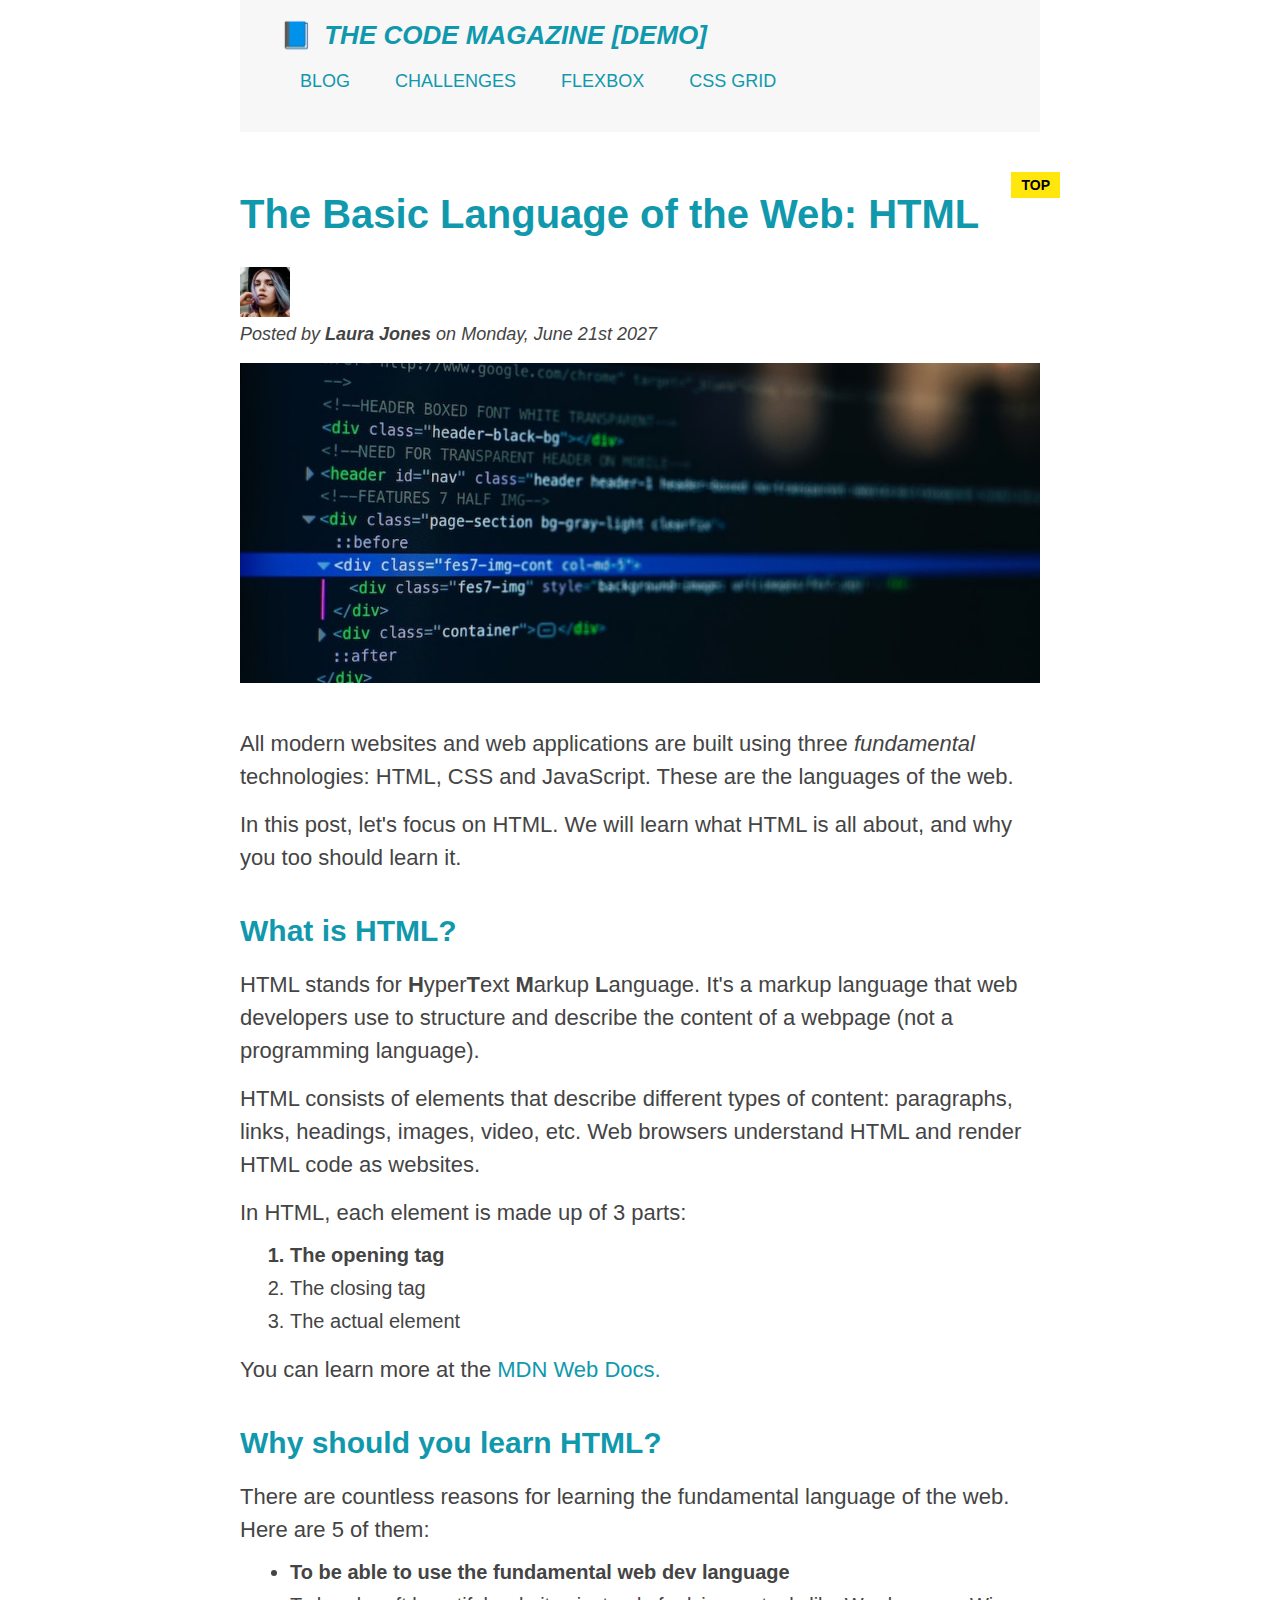
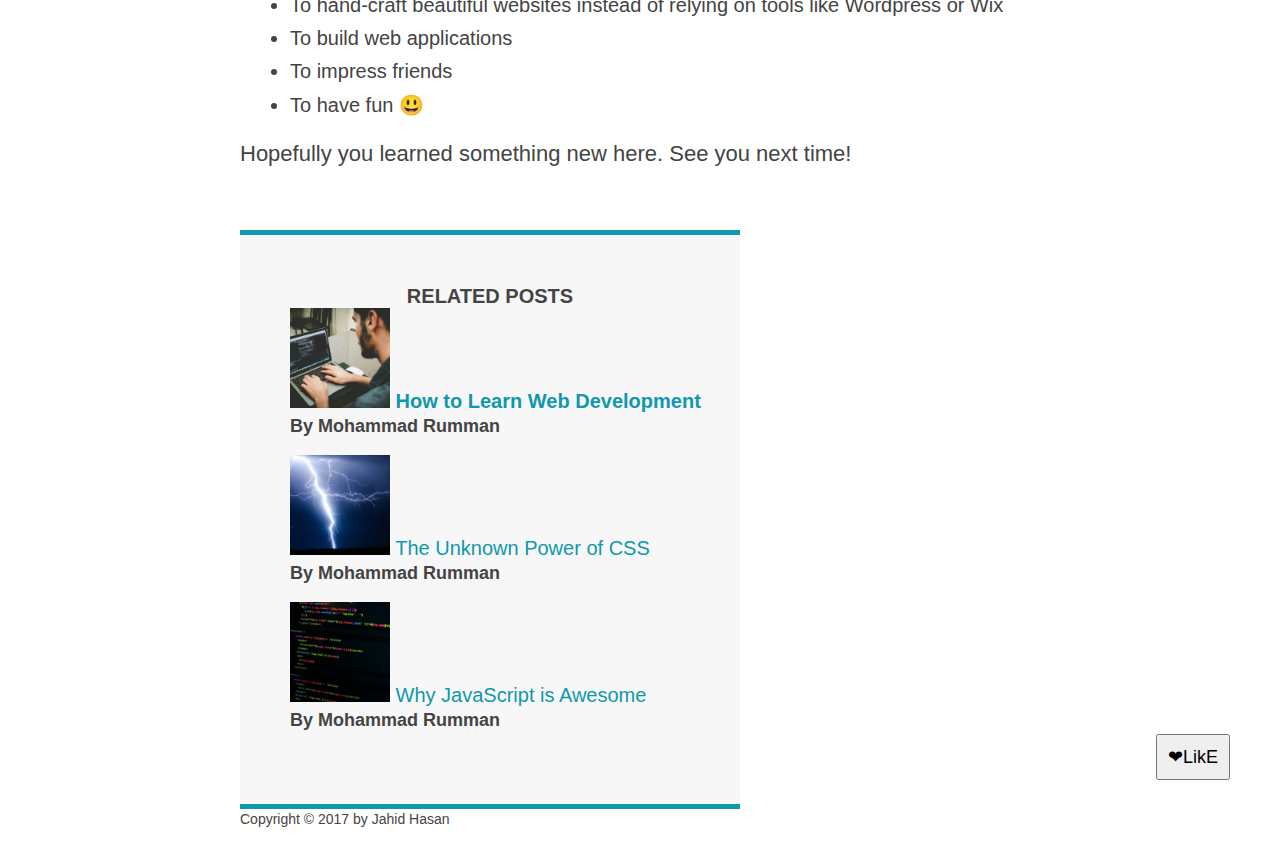
<file: index.html>
<!DOCTYPE html>
<html lang="en">
  <head>
    <meta charset="UTF-8" />
    <meta http-equiv="X-UA-Compatible" content="IE=edge" />
    <meta name="viewport" content="width=device-width, initial-scale=1.0" />
    <title>Basic Language of the Web: HTML</title>
    <link rel="stylesheet" href="style.css" />
  </head>
  <body>
    <div class="container">
      <header class="main-header">
        <h1>📘 The Code Magazine [DEMO]</h1>

        <nav>
          <a href="blog.html">Blog</a>
          <a href="#">Challenges</a>
          <a href="#">Flexbox</a>
          <a href="#">CSS Grid</a>
        </nav>
      </header>

      <article>
        <header class="post-header">
          <h2>The Basic Language of the Web: HTML</h2>

          <img
            src="images/laura-jones.jpg"
            alt="Photo of Laura Jones"
            width="50"
            height="50"
          />

          <p id="author">
            Posted by <strong>Laura Jones</strong> on Monday, June 21st 2027
          </p>

          <img
            class="post-img"
            src="images/post-img.jpg"
            alt="Screen contains html code"
            width="500"
            height="200"
          />
        </header>

        <p>
          All modern websites and web applications are built using three
          <em>fundamental</em>
          technologies: HTML, CSS and JavaScript. These are the languages of the
          web.
        </p>
        <p>
          In this post, let's focus on HTML. We will learn what HTML is all
          about, and why you too should learn it.
        </p>
        <h3>What is HTML?</h3>
        <p>
          HTML stands for <strong>H</strong>yper<strong>T</strong>ext
          <strong>M</strong>arkup <strong>L</strong>anguage. It's a markup
          language that web developers use to structure and describe the content
          of a webpage (not a programming language).
        </p>
        <p>
          HTML consists of elements that describe different types of content:
          paragraphs, links, headings, images, video, etc. Web browsers
          understand HTML and render HTML code as websites.
        </p>

        <p>In HTML, each element is made up of 3 parts:</p>

        <ol>
          <li>The opening tag</li>
          <li>The closing tag</li>
          <li>The actual element</li>
        </ol>

        <p>
          You can learn more at the
          <a
            href="https://developer.mozilla.org/en-US/docs/Web/HTML"
            target="_blank"
            >MDN Web Docs.</a
          >
        </p>

        <h3>Why should you learn HTML?</h3>
        <p>
          There are countless reasons for learning the fundamental language of
          the web. Here are 5 of them:
        </p>

        <ul>
          <li>To be able to use the fundamental web dev language</li>
          <li>
            To hand-craft beautiful websites instead of relying on tools like
            Wordpress or Wix
          </li>
          <li>To build web applications</li>
          <li>To impress friends</li>
          <li>To have fun 😃</li>
        </ul>

        <p>Hopefully you learned something new here. See you next time!</p>
      </article>
      <aside>
        <h4>Related posts</h4>
        <ul class="related-list">
          <li>
            <img
              src="images/related-1.jpg"
              alt="A man coding html"
              width="100"
            />
            <a href="#">How to Learn Web Development</a>
            <p class="related-author">By Mohammad Rumman</p>
          </li>

          <li>
            <img
              src="images/related-2.jpg"
              alt="thundering image describing power of power of CSS"
              width="100"
            />
            <a href="#">The Unknown Power of CSS</a>
            <p class="related-author">By Mohammad Rumman</p>
          </li>

          <li>
            <img
              src="images/related-3.jpg"
              alt="Screenshot of javaScript code"
              width="100"
            />
            <a href="#">Why JavaScript is Awesome</a>
            <p class="related-author">By Mohammad Rumman</p>
          </li>
        </ul>
      </aside>
      <footer>
        <p id="copyright">Copyright &copy; 2017 by Jahid Hasan</p>
      </footer>
    </div>

    <button>❤LikE</button>
  </body>
</html>
</file>
<file: style.css>
* {
  margin: 0;
  padding: 0;
}

body {
  font-family: sans-serif;
  color: #444;
  position: relative;
}

/* h1,
h2,
h3,
h4,
p,
li {
} */

.container {
  width: 800px;
  margin: 0 auto;
}

h1,
h2,
h3 {
  color: #1098ad;
}

h1 {
  font-size: 26px;
  text-transform: uppercase;
  font-style: italic;
}

h2 {
  font-size: 40px;
  margin-bottom: 30px;
  position: relative;
}

h3 {
  font-size: 30px;
  margin-bottom: 20px;
  margin-top: 40px;
}

h4 {
  font-size: 20px;
  text-transform: uppercase;
  text-align: center;
}

p {
  font-size: 22px;
  line-height: 1.5;
  margin-bottom: 15px;
}

ol,
ul {
  margin-left: 50px;
  margin-bottom: 20px;
}

li {
  font-size: 20px;
  margin-bottom: 10px;
}

li:last-child {
  margin-bottom: 0;
}

/* footer p {
  font-size: 14px;
} */

/* article header p{
  font-style: italic;
} */

#author {
  font-style: italic;
  font-size: 18px;
}

#copyright {
  font-size: 14px;
}

.related-author {
  font-size: 18px;
  font-weight: bold;
}
.related-list {
  list-style: none;
}

.main-header {
  background-color: #f7f7f7;
  padding: 20px 40px;
  margin-bottom: 60px;
}
.post-header {
  margin-bottom: 40px;
}

aside {
  padding: 50px 0;
  background-color: #f7f7f7;
  border-top: 5px solid #1098ad;
  border-bottom: 5px solid #1098ad;
  width: 500px;
}

nav {
  font-size: 18px;
  text-transform: uppercase;
}

article {
  margin-bottom: 60px;
}

li:first-child {
  font-weight: bold;
}

/* misconception */
/* article p:first-child {
  color: red;
} */

/* li:last-child {
  font-style: italic;
}

li:nth-child(odd) {
  color: red;
} */

a:link {
  color: #1098ad;
  text-decoration: none;
}

a:visited {
  color: #1098ad;
}

a:hover {
  color: orangered;
  font-weight: bold;
  text-decoration: underline orangered;
}

a:active {
  background-color: black;
  color: orangered;
  font-style: italic;
  font-weight: bold;
  text-decoration: underline orangered;
}

/* a {
  color: red !important;
} */

.post-img {
  width: 100%;
  height: auto;
}

nav a:link {
  margin: 20px;
  display: inline-block;
}

nav a:link:last-child {
  margin-right: 0;
}

button {
  position: absolute;
  font-size: 18px;
  padding: 10px;
  cursor: pointer;
  bottom: 50px;
  right: 50px;
}

h1::first-letter {
  font-style: normal;
  margin-right: 5px;
}

h2::after {
  content: "TOP";
  background-color: #ffe70e;
  color: #000;
  font-weight: bold;
  font-size: 14px;
  display: inline-block;
  padding: 5px 10px;
  position: absolute;
  top: -20px;
  right: -20px;
}

/* p::first-line {
  color: red;
} */

/* h3 + p::first-line {
  color: red;
} */
</file>
